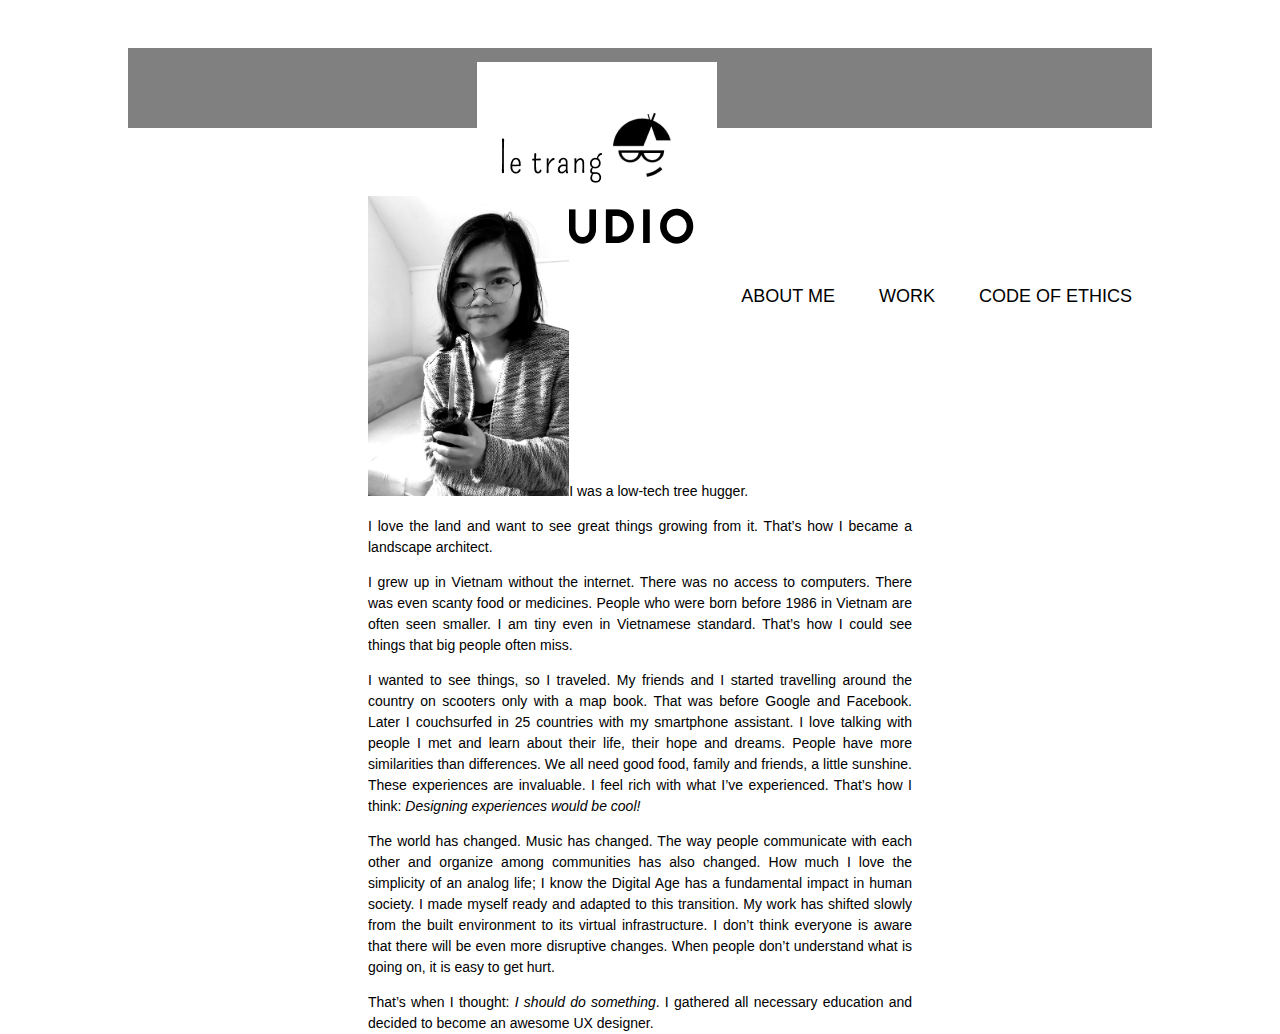
<file: about.html>
<!DOCTYPE html>
<html lang="en">
<head>
    <meta charset="UTF-8">
    <meta http-equiv="X-UA-Compatible" content="IE=edge">
    <meta name="viewport" content="width=device-width, initial-scale=1.0">
    <title>Trang's</title>
    <link rel="stylesheet" href="style.css">
</head>
<body>
    <div class="container">
        <header>

        </header>
        
        <nav class="container">
            <img src="img/logo.png" alt="logo">
            <a href="#">ABOUT ME</a>
            <a href="#">WORK</a>
            <a href="#">CODE OF ETHICS</a>

        </nav>

        <main>
            <img src="img/profile picture.jpg" height="300"
            <p>I was a low-tech tree hugger.</p>
            <p>I love the land and want to see great things growing from it. That’s how I became a landscape architect.</p>
            <p>I grew up in Vietnam without the internet. There was no access to computers. There was even scanty food or medicines. People who were born before 1986 in Vietnam are often seen smaller. I am tiny even in Vietnamese standard. That’s how I could see things that big people often miss.</p>
            <p>I wanted to see things, so I traveled. My friends and I started travelling around the country on scooters only with a map book. That was before Google and Facebook. Later I couchsurfed in 25 countries with my smartphone assistant. I love talking with people I met and learn about their life, their hope and dreams. People have more similarities than differences. We all need good food, family and friends, a little sunshine. These experiences are invaluable. I feel rich with what I’ve experienced. That’s how I think: <em>Designing experiences would be cool!</em> </p>
            <p>The world has changed. Music has changed. The way people communicate with each other and organize among communities has also changed. How much I love the simplicity of an analog life; I know the Digital Age has a fundamental impact in human society. I made myself ready and adapted to this transition. My work has shifted slowly from the built environment to its virtual infrastructure. I don’t think everyone is aware that there will be even more disruptive changes. When people don’t understand what is going on, it is easy to get hurt.</p>
            <p>That’s when I thought: <em>I should do something</em>. I gathered all necessary education and decided to become an awesome UX designer.</p>

        </main>

        <footer>

        </footer>


    </div>

</body>
</html>
</file>
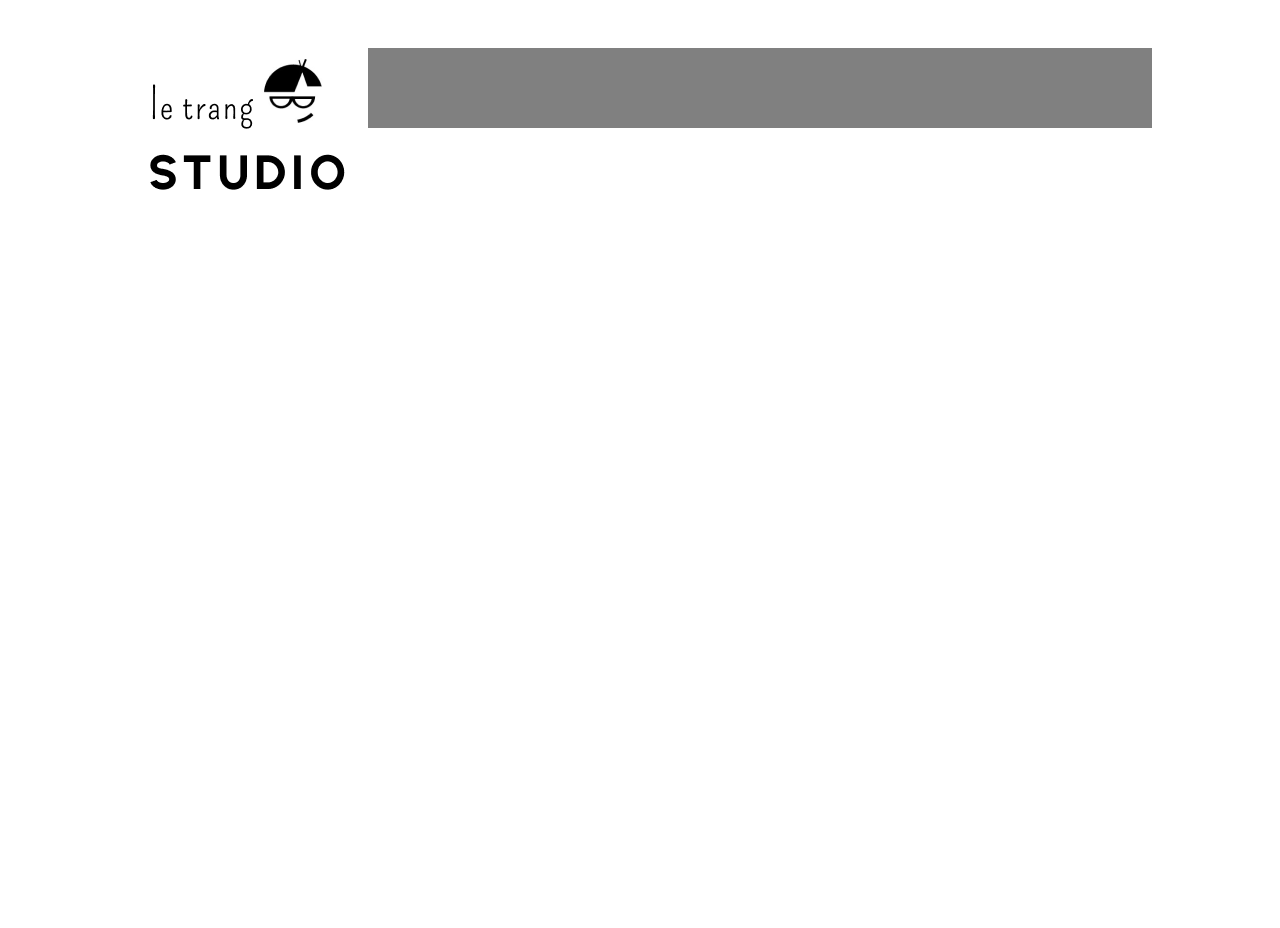
<file: landing.html>
<!DOCTYPE html>
<html lang="en">
<head>
    <meta charset="UTF-8">
    <meta http-equiv="X-UA-Compatible" content="IE=edge">
    <meta name="viewport" content="width=device-width, initial-scale=1.0">
    <title>Trang's</title>
    <link rel="stylesheet" href="style.css">
</head>
<body>
    <div class="container">
        <header>
            <img src="img/logo.png" alt="logo">

        </header>
        
        <nav>

        </nav>

        <main>

        </main>

        <footer>

        </footer>


    </div>

</body>
</html>
</file>
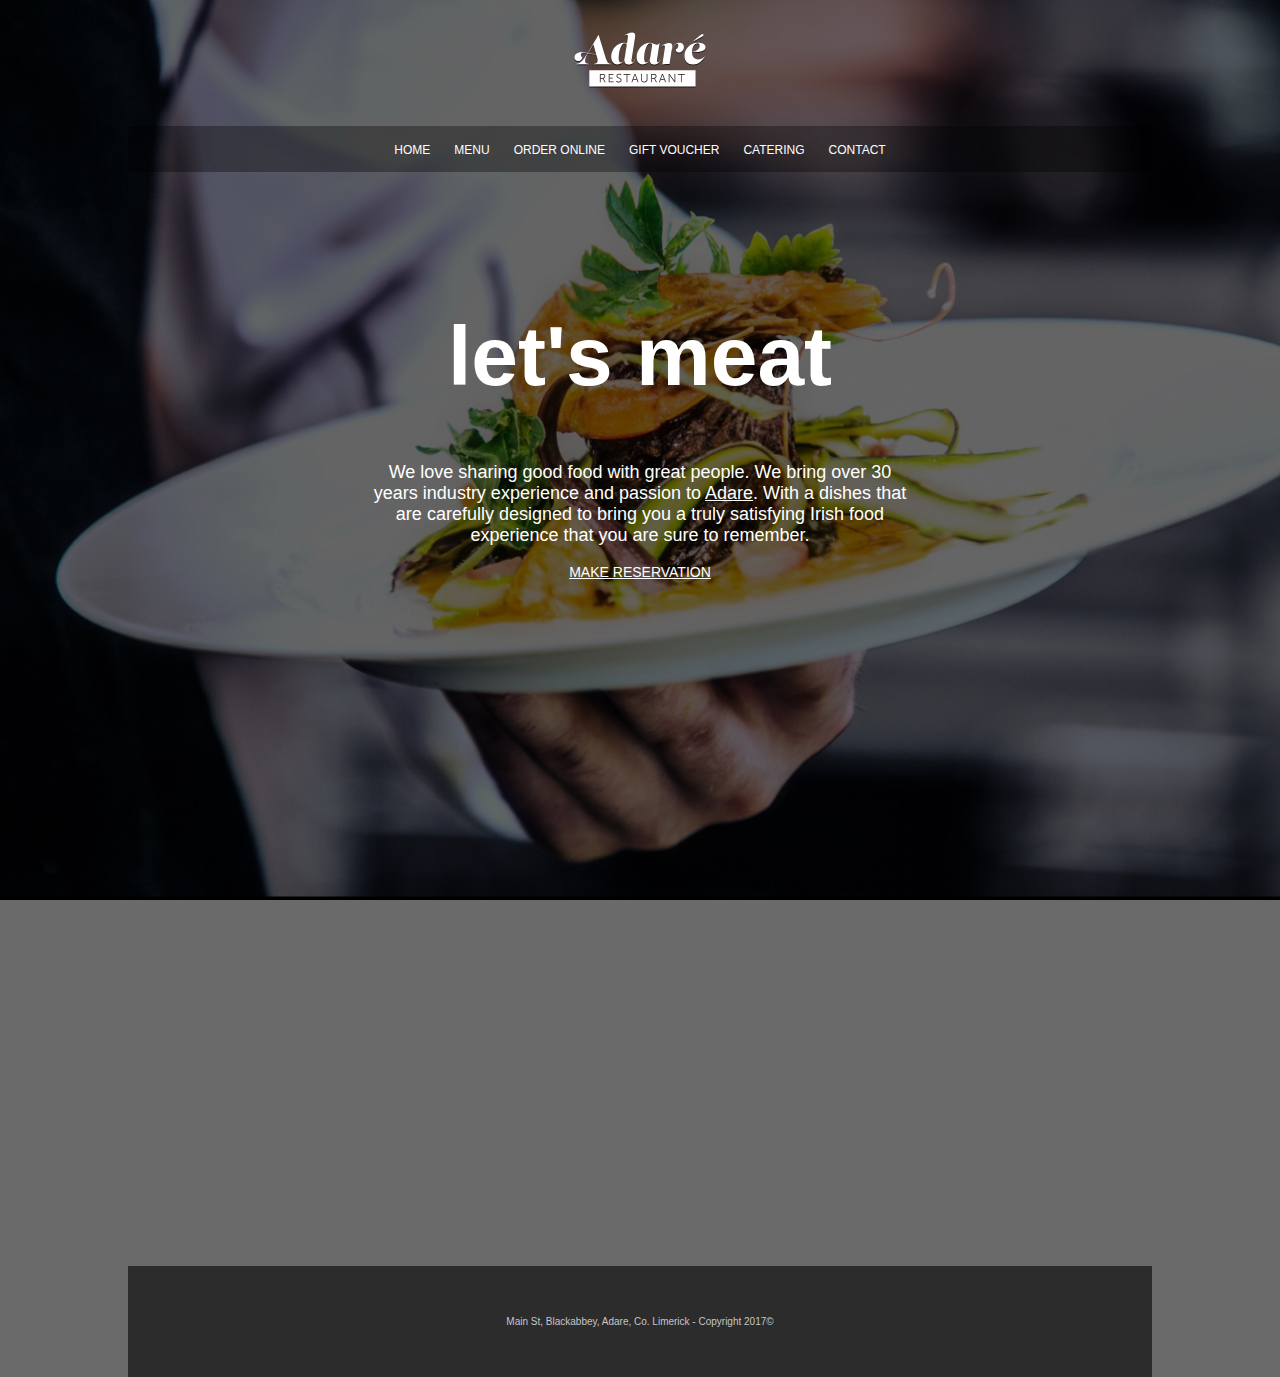
<file: example/index1.html>
<!DOCTYPE html>
<html lang="en">
<head>
    <meta charset="UTF-8">
    <meta http-equiv="X-UA-Compatible" content="IE=edge">
    <meta name="viewport" content="width=device-width, initial-scale=1.0">
    <title>Adare Restaurant</title>
    <link rel="stylesheet" href="style1.css">
</head>
<body>
    <div class="container">
        <header>
            <img src="img/logo-adare-restaurant.png" alt="Logo for Adare restaurant">

        </header>

        <nav>
            <a href="#">HOME</a>
            <a href="#">MENU</a>
            <a href="#">ORDER ONLINE</a>
            <a href="#">GIFT VOUCHER</a>
            <a href="#">CATERING</a>
            <a href="#">CONTACT</a>

        </nav>

        <main>
            <h1>let's meat</h1>
            <p>We love sharing good food with great people. We bring over 30 years industry experience and passion to <a href="#">Adare</a>. With a dishes that are carefully designed to bring you a truly satisfying Irish food experience that you are sure to remember.</p>
            <a href="mailto:tranglek1@hotmail.com?Subject=Reservation">MAKE RESERVATION</a>
        </main>
        <section class='maps'>
            <iframe src="https://www.google.com/maps/embed?pb=!1m18!1m12!1m3!1d2567.7301642717875!2d-8.787306184088013!3d52.56473091224956!2m3!1f0!2f0!3f0!3m2!1i1024!2i768!4f13.1!3m3!1m2!1s0x485b460c19d4c7a5%3A0xcf5021eb854ac15a!2s1826%20Adare!5e0!3m2!1sde!2sde!4v1655200820273!5m2!1sde!2sde" width="1024" height="500" style="border:0;" allowfullscreen="" loading="lazy" referrerpolicy="no-referrer-when-downgrade"></iframe>
        </section>

        <footer>
            <p>
                Main St, Blackabbey, Adare, Co. Limerick - Copyright 2017©
            </p>
        </footer>
    </div>





</body>
</html>
</file>
<file: style.css>
body {
    background-color: white;
}

.container {
    margin-left: auto;
    margin-right:auto;
    width: 1024px;
}

header {
    height: 40px;
}

nav {
    float: right;
    display: block;
    height: 40px;
    text-align: right;
    padding-bottom: 14px;
    padding-top: 14px;

}

main {
    float: right;
    height: 800px;
    font-family: Arial, Helvetica, sans-serif;
    text-align: justify;
    font-size: 14px;
    line-height: 1.5;
    padding-top: 80px;
    padding-left: 240px;
    padding-right: 240px;    
}


main img {
    clear: left;

   
    
}

footer {
    height: 80px;
    background-color: gray;
}

nav a {
    text-decoration: none;
    color: black;
    font-family: Arial, Helvetica, sans-serif;
    text-align: center;
    font-size: 18px;
    padding-left: 20px;
    padding-right: 20px;
}
.landing {
    background-image: linear-gradient(to right, #8e9eab, #eef2f3);
}
</file>
<file: example/style1.css>
html {
    height: 100%;
}

body {
    background-color: rgba(0, 0, 0, 0.586);
    background-image: url(img/background-adare-restaurant.jpg);
    background-size: cover;
    background-repeat: no-repeat;
    background-position: center;
}

.container {
    margin-left: auto;
    margin-right: auto;
    width: 1024px;
}

header {
    height: 118px;
    text-align: center;
}

nav {
    background-color: rgba(0, 0, 0, 0.338);
    text-align: center;
    padding-bottom: 14px;
    padding-top: 14px;

}

main {
    height: 400px;
    font-family: Arial, Helvetica, sans-serif;
    font-size: 14px;
    text-align: center;
    padding-top: 80px;
    padding-left: 240px;
    padding-right: 240px;
}

footer {
    background-color: rgba(0, 0, 0, 0.586);
    text-align: center;
}

h1 {
    font-size: 84px;
    color: white;
    font-family: Arial, Helvetica, sans-serif;
}

p {
    font-size: 18px;
    color: white;
    font-family: Arial, Helvetica, sans-serif;
}

a {
    color: white;
    font-family: Arial, Helvetica, sans-serif;
}

nav a {
    text-decoration: none;
    font-size: 12px;
    padding-left: 10px;
    padding-right: 10px;
}

footer p {
    font-size: 10px;
    color: rgb(198, 198, 198);
    padding-top: 50px;
    padding-bottom: 50px;
}

.maps {
    padding-bottom: 100px;
}
</file>
